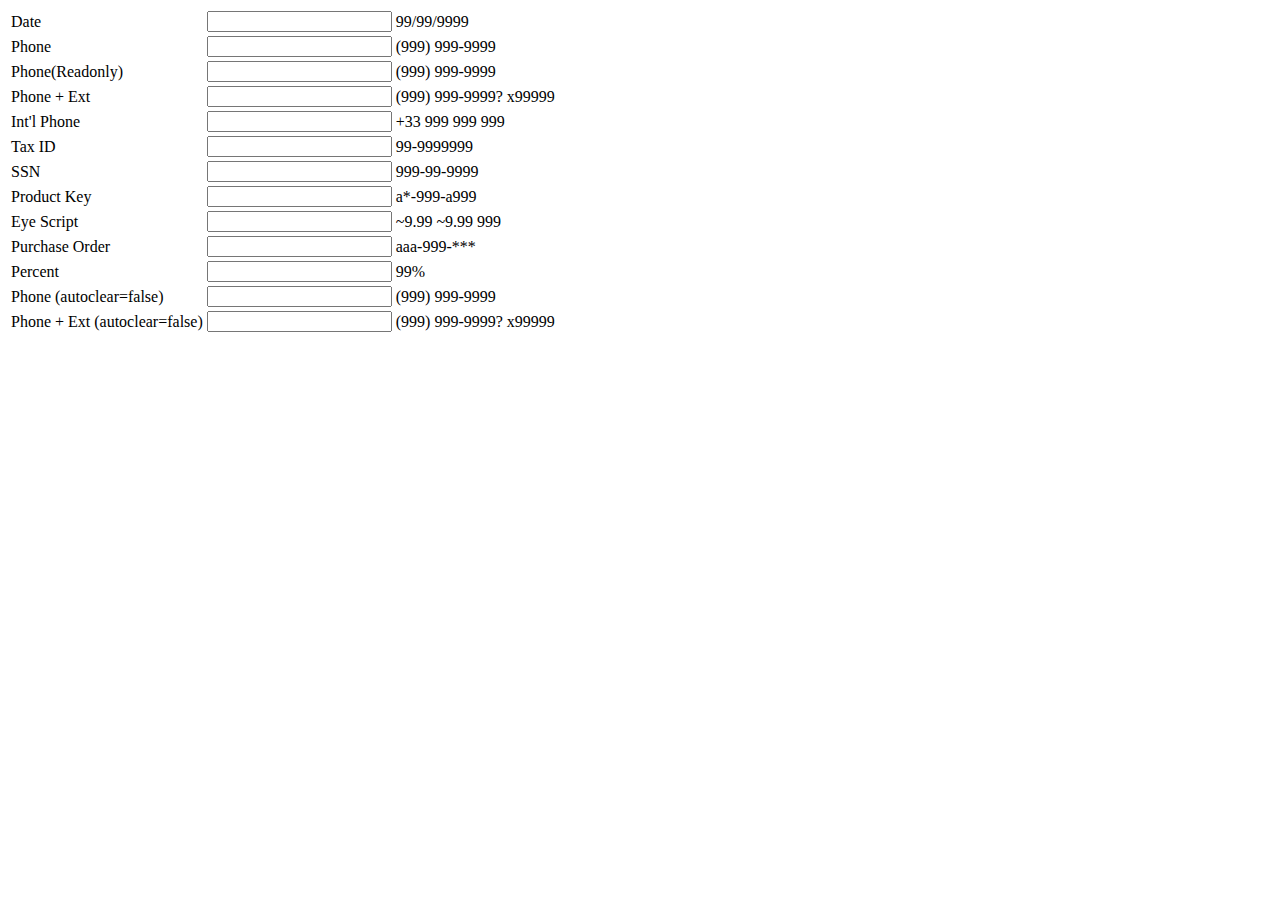
<file: jquery/jquery.maskedinput-master/demo/index.html>
<html>
<head>
<title> jQuery Mask Test </title>
<script src="../lib/jquery-1.9.0.min.js" type="text/javascript" charset="utf-8"></script>
<script src="../src/jquery.maskedinput.js" type="text/javascript"></script>
<script type="text/javascript">
    $(function() {
        $.mask.definitions['~'] = "[+-]";
        $("#date").mask("99/99/9999",{placeholder:"mm/dd/yyyy",completed:function(){alert("completed!");}});
        $(".phone").mask("(999) 999-9999");
        $("#phoneExt").mask("(999) 999-9999? x99999");
        $("#iphone").mask("+33 999 999 999");
        $("#tin").mask("99-9999999");
        $("#ssn").mask("999-99-9999");
        $("#product").mask("a*-999-a999", { placeholder: " " });
        $("#eyescript").mask("~9.99 ~9.99 999");
        $("#po").mask("PO: aaa-999-***");
        $("#pct").mask("99%");
        $("#phoneAutoclearFalse").mask("(999) 999-9999", { autoclear: false, completed:function(){alert("completed autoclear!");} });
        $("#phoneExtAutoclearFalse").mask("(999) 999-9999? x99999", { autoclear: false });

        $("input").blur(function() {
            $("#info").html("Unmasked value: " + $(this).mask());
        }).dblclick(function() {
            $(this).unmask();
        });
    });

</script>
</head>
<body>
<table>
		<tr><td>Date</td><td><input id="date" value="1231" type="text" tabindex="1" /></td><td>99/99/9999</td></tr>
		<tr><td>Phone</td><td><input class="phone" type="text" tabindex="2"/></td><td>(999) 999-9999</td></tr>
        <tr><td>Phone(Readonly)</td><td><input class="phone" type="text" tabindex="2" readonly/></td><td>(999) 999-9999</td></tr>
		<tr><td>Phone + Ext</td><td><input id="phoneExt" type="text" tabindex="2"/></td><td>(999) 999-9999? x99999</td></tr>
		<tr><td>Int'l Phone</td><td><input id="iphone" type="text" tabindex="2"/></td><td>+33 999 999 999</td></tr>
		<tr><td>Tax ID</td><td><input id="tin" type="text" tabindex="3"/></td><td>99-9999999</td></tr>
		<tr><td>SSN</td><td><input id="ssn" type="text" tabindex="4"/></td><td>999-99-9999</td></tr>
		<tr><td>Product Key</td><td><input id="product" type="text" tabindex="5"/></td><td>a*-999-a999</td></tr>
		<tr><td>Eye Script</td><td><input id="eyescript" type="text" tabindex="6"/></td><td>~9.99 ~9.99 999</td></tr>
		<tr><td>Purchase Order</td><td><input id="po" type="text" tabindex="6"/></td><td>aaa-999-***</td></tr>
		<tr><td>Percent</td><td><input id="pct" type="text" tabindex="6"/></td><td>99%</td></tr>
        <tr><td>Phone (autoclear=false)</td><td><input id="phoneAutoclearFalse" type="text" tabindex="6"/></td><td>(999) 999-9999</td></tr>
		<tr><td>Phone + Ext (autoclear=false)</td><td><input id="phoneExtAutoclearFalse" type="text" tabindex="6"/></td><td>(999) 999-9999? x99999</td></tr>
</table>
<div id="info"></div>
</body>
</html>
</file>
